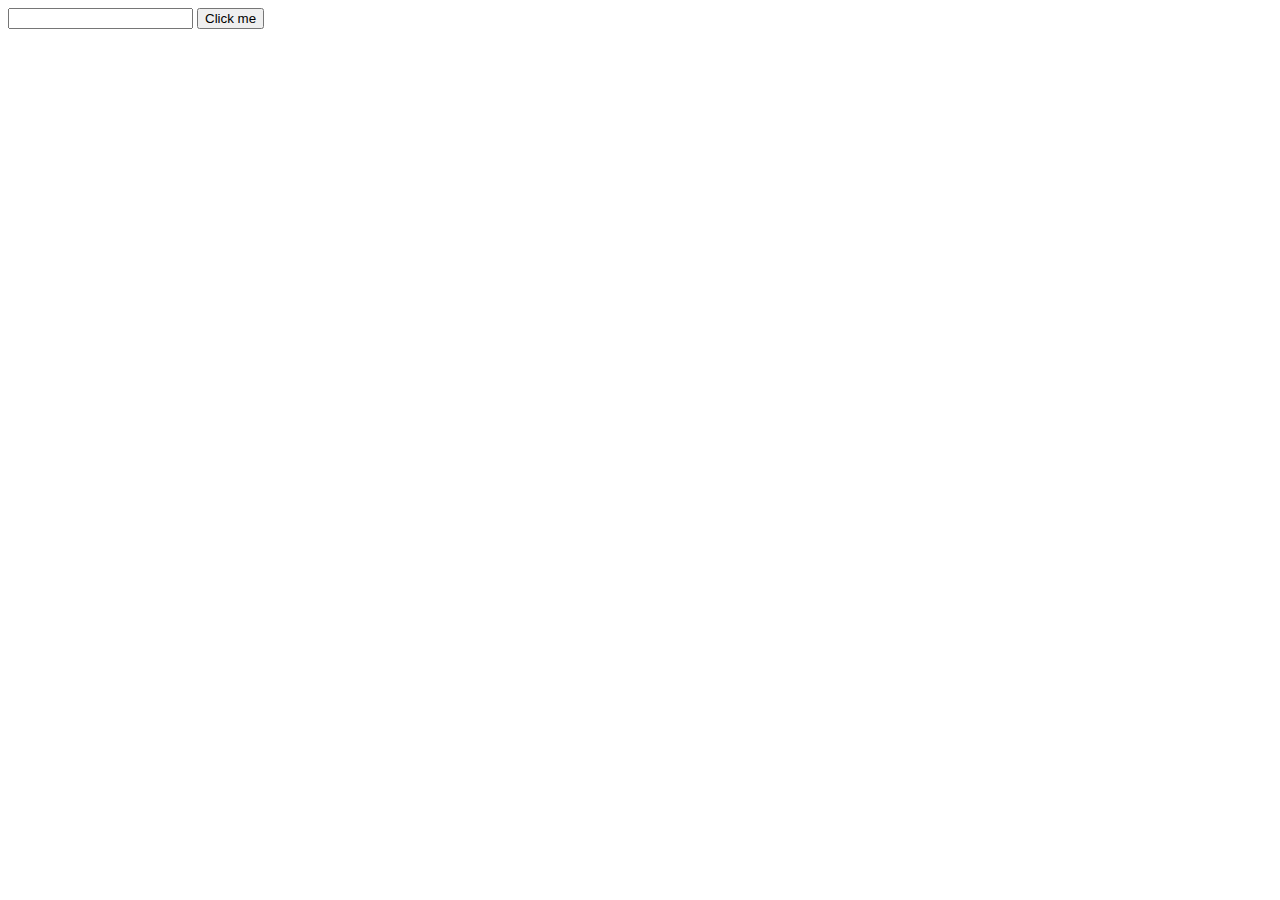
<file: debouncing/index.html>
<!DOCTYPE html>
<html lang="en">
<head>
    <meta charset="UTF-8">
    <meta name="viewport" content="width=device-width, initial-scale=1.0">
    <title>Document</title>
</head>
<body>
    <input type="text" id="serach" onkeyup="result()">
    <script src="index.js"></script>
    <button id="btn" onclick="neFun()">Click me</button>

</body>
</html>
</file>
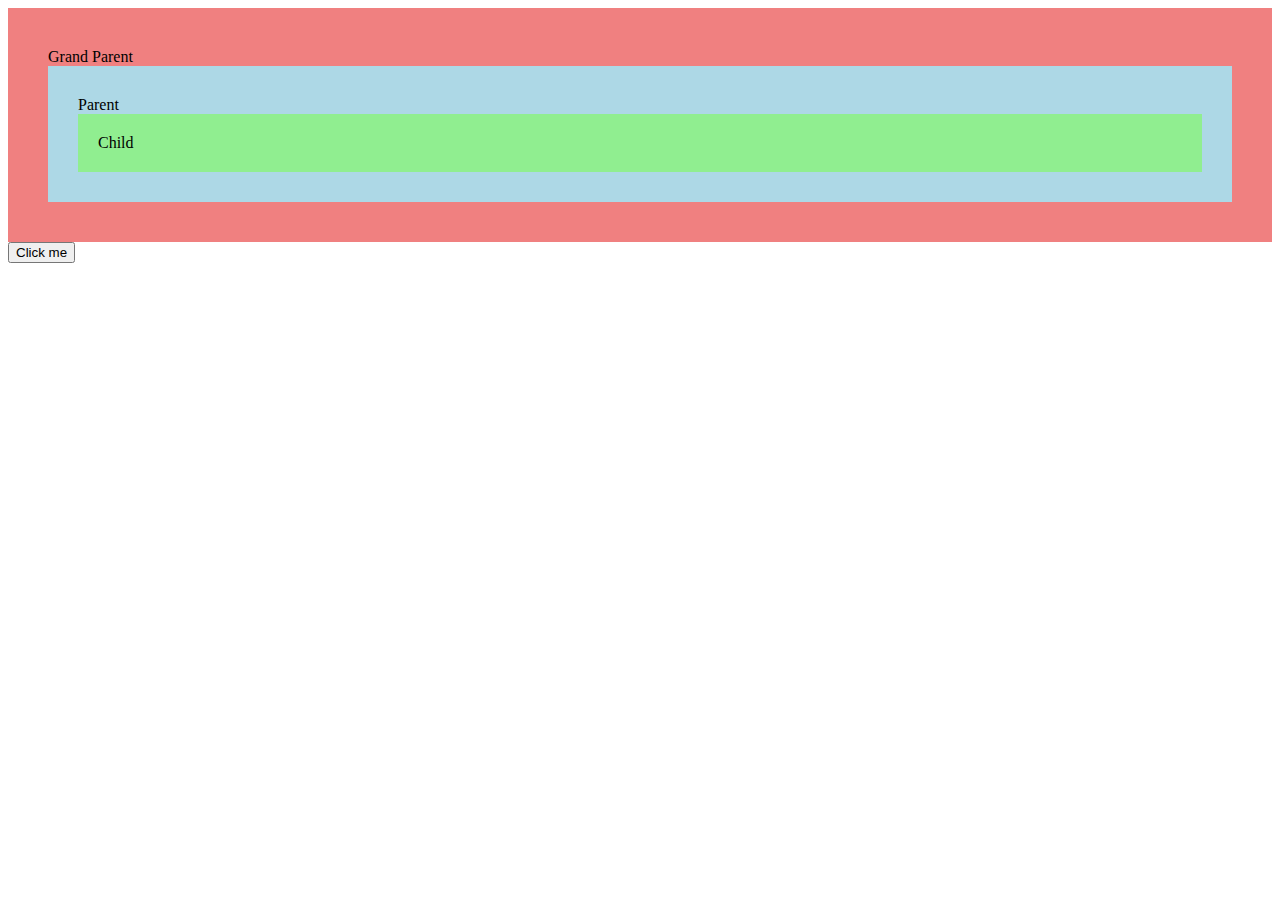
<file: Eventbubling/index.html>
<!DOCTYPE html>
<html lang="en">
<head>
  <meta charset="UTF-8" />
  <meta name="viewport" content="width=device-width, initial-scale=1.0" />
  <title>Event Bubbling Example</title>
  <style>
    #grandparent {
      padding: 40px;
      background-color: lightcoral;
    }

    #parent {
      padding: 30px;
      background-color: lightblue;
    }

    #child {
      padding: 20px;
      background-color: lightgreen;
    }
  </style>
</head>
<body>

  <div id="grandparent">
    Grand Parent
    <div id="parent">
      Parent
      <div id="child">
        Child
      </div>
    </div>
  </div>

  <button id="button">Click me </button>

  <script src="index.js"></script>
</body>
</html>
</file>
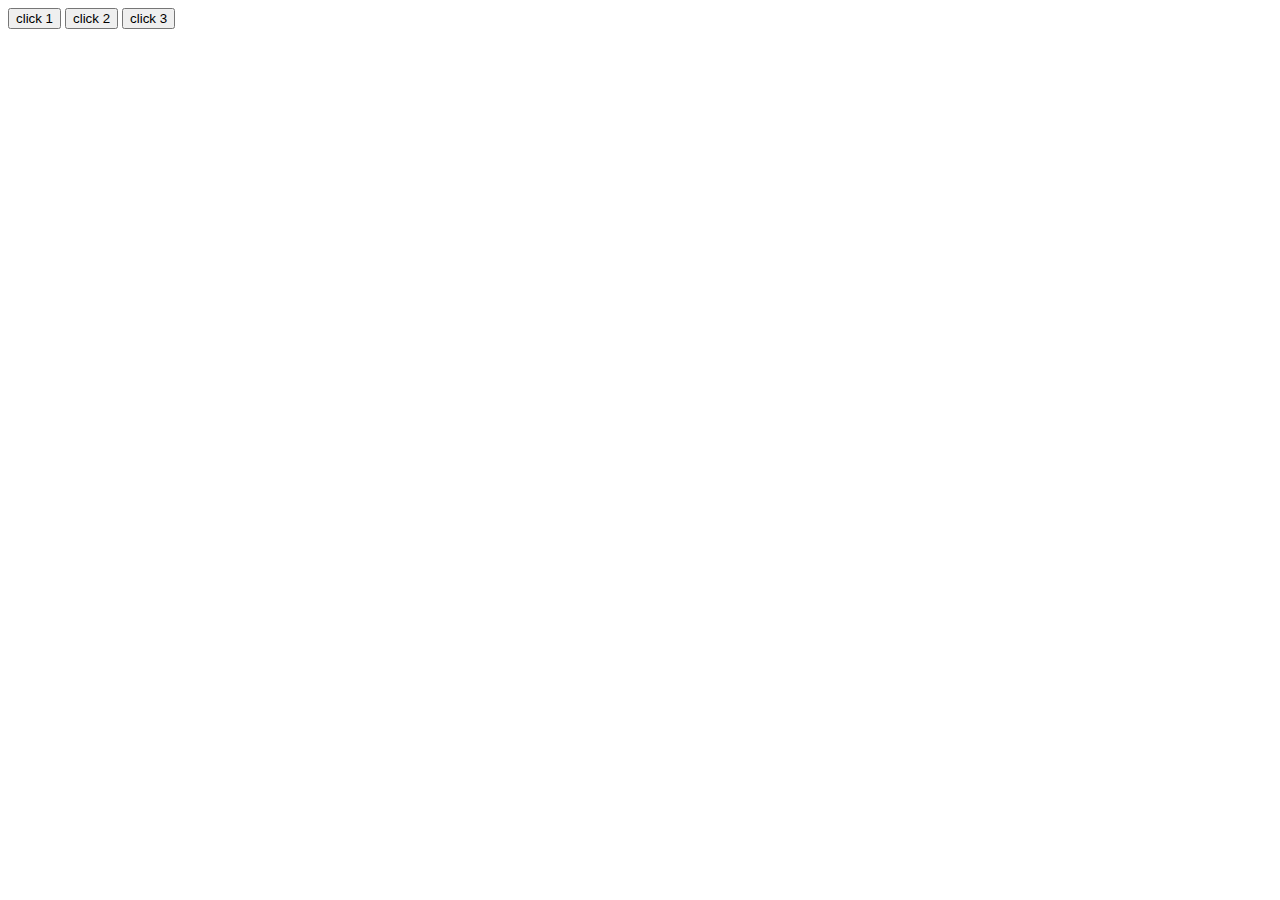
<file: EventDelegation/index.html>
<!DOCTYPE html>
<html lang="en">
<head>
    <meta charset="UTF-8">
    <meta name="viewport" content="width=device-width, initial-scale=1.0">
    <title>Document</title>
</head>
<body>
    <div id="parent">
        <button class="btn">click 1</button>
        <button class="btn">click 2</button>
        <button class="btn">click 3</button>
    </div>
    <script src="index.js"></script>
</body>
</html>
</file>
